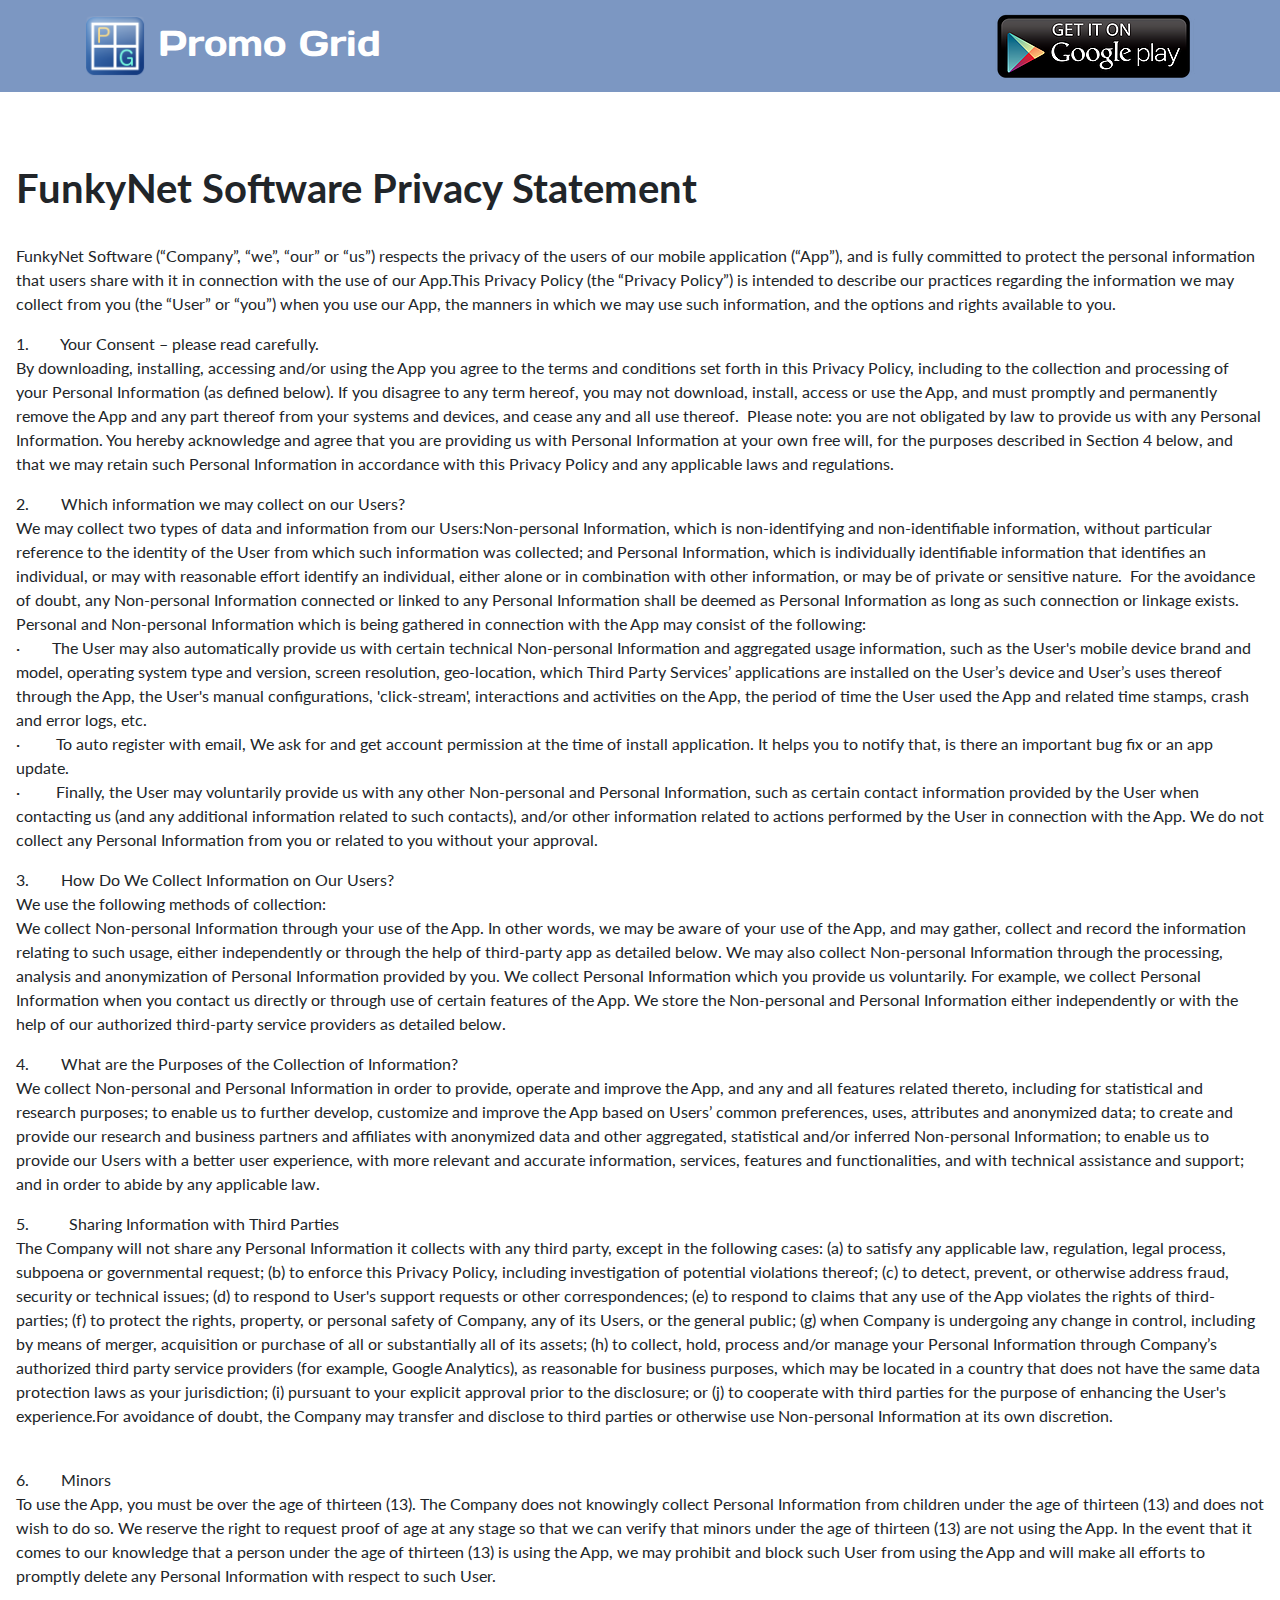
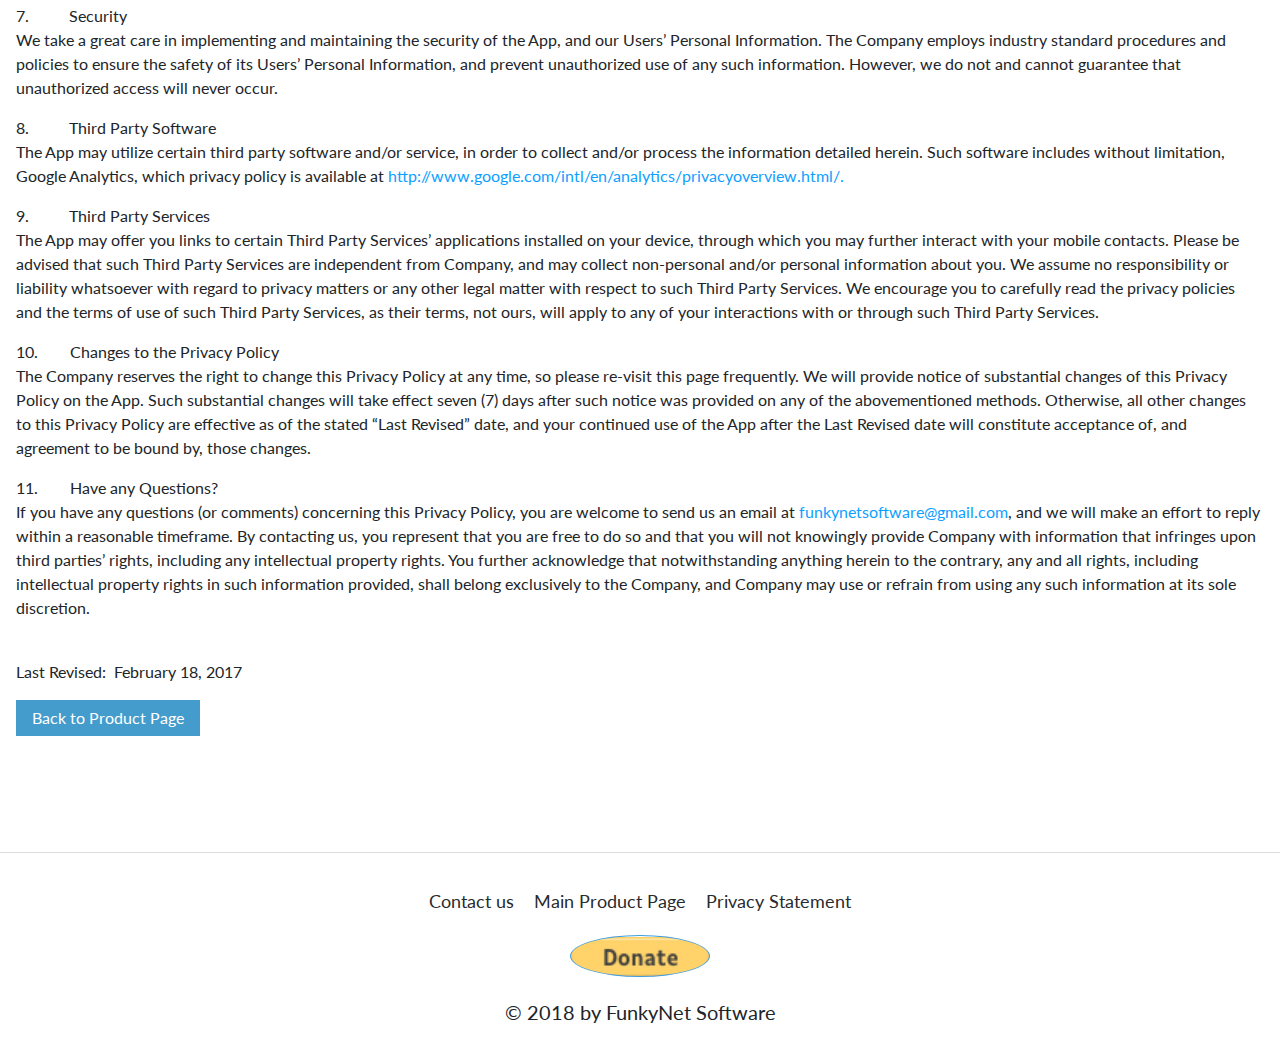
<file: PromoGridWeb-Publish/privacy-statement.html>
<!DOCTYPE html>
<html>

<head>
    <meta charset="utf-8">
    <meta name="viewport" content="width=device-width, initial-scale=1.0">
    <meta name="viewport" content="width=device-width,initial-scale=1">
    <meta name="description" content="Provides the Privacy Statement for the Promo Grid (Free and Pro) app.">
    <title>Promo Grid Privacy Statement</title>
    <link rel="stylesheet" href="assets/bootstrap/css/bootstrap.min.css">
    <link rel="stylesheet" href="https://fonts.googleapis.com/css?family=Lato:300,400,700">
    <link rel="stylesheet" href="assets/fonts/font-awesome.min.css">
    <link rel="stylesheet" href="https://fonts.googleapis.com/css?family=Alfa+Slab+One">
    <link rel="stylesheet" href="https://fonts.googleapis.com/css?family=Architects+Daughter">
    <link rel="stylesheet" href="https://fonts.googleapis.com/css?family=Days+One">
    <link rel="stylesheet" href="https://fonts.googleapis.com/css?family=Delius+Unicase">
    <link rel="stylesheet" href="https://fonts.googleapis.com/css?family=Fugaz+One">
    <link rel="stylesheet" href="assets/css/Features-Boxed.css">
    <link rel="stylesheet" href="assets/css/Projects-Clean.css">
    <link rel="stylesheet" href="assets/css/user.css">
<link rel="shortcut icon" href="https://s3.amazonaws.com/www.promogrid.funkynetsoftware.com/assets/img/promogrid_favicon.png">
<meta name="viewport" content="width=device-width, initial-scale=1" />
</head>

<body>
    <nav class="navbar navbar-dark navbar-expand-lg fixed-top bg-white" id="navbar" style="background-color:rgb(139,119,140);height:92px;">
        <div class="container"><a class="navbar-brand logo" href="#" style="font-size:36px;font-family:'Days One', sans-serif;"><img src="assets/img/ic_launcher_promogrid_512.png" style="width:60px;margin:4;padding:4;">&nbsp;Promo Grid</a><button class="navbar-toggler" data-toggle="collapse" data-target="#navbarNav"></button>
            <div
                class="collapse navbar-collapse" id="navbarNav"><a class="btn btn-primary active btn-sm ml-auto" role="button" href="https://play.google.com/store/apps/details?id=com.promogrid.funkynetsoftware.free" style="background-image:url(&quot;assets/img/googlePlay.png&quot;);width:200px;height:68px;padding:0px;font-size:0;background-color:transparent;"></a></div>
        </div>
    </nav>
    <main class="page hire-me-page" style="margin:8px;padding:8px;">
        <section class="portfolio-block hire-me">
            <h1><br><strong>FunkyNet Software Privacy Statement</strong><br></h1>
            <p><br>FunkyNet Software (“Company”, “we”, “our” or “us”) respects the privacy of the users of our mobile application (“App”), and is fully committed to protect the personal information that users share with it in connection with the use of our
                App.This Privacy Policy (the “Privacy Policy”) is intended to describe our practices regarding the information we may collect from you (the “User” or “you”) when you use our App, the manners in which we may use such information, and the
                options and rights available to you.​&nbsp;<br></p>
            <p>1.&nbsp; &nbsp; &nbsp; &nbsp; Your Consent – please read carefully. &nbsp;<br>By downloading, installing, accessing and/or using the App you agree to the terms and conditions set forth in this Privacy Policy, including to the collection and
                processing of your Personal Information (as defined below). If you disagree to any term hereof, you may not download, install, access or use the App, and must promptly and permanently remove the App and any part thereof from your systems
                and devices, and cease any and all use thereof. &nbsp;Please note: you are not obligated by law to provide us with any Personal Information. You hereby acknowledge and agree that you are providing us with Personal Information at your own
                free will, for the purposes described in Section 4 below, and that we may retain such Personal Information in accordance with this Privacy Policy and any applicable laws and regulations. &nbsp;<br></p>
            <p>2.&nbsp; &nbsp; &nbsp; &nbsp; Which information we may collect on our Users?<br>We may collect two types of data and information from our Users:Non-personal Information, which is non-identifying and non-identifiable information, without particular
                reference to the identity of the User from which such information was collected; and Personal Information, which is individually identifiable information that identifies an individual, or may with reasonable effort identify an individual,
                either alone or in combination with other information, or may be of private or sensitive nature. &nbsp;For the avoidance of doubt, any Non-personal Information connected or linked to any Personal Information shall be deemed as Personal
                Information as long as such connection or linkage exists. Personal and Non-personal Information which is being gathered in connection with the App may consist of the following:<br>· &nbsp; &nbsp; &nbsp; &nbsp;The User may also automatically
                provide us with certain technical Non-personal Information and aggregated usage information, such as the User's mobile device brand and model, operating system type and version, screen resolution, geo-location, which Third Party Services’
                applications are installed on the User’s device and User’s uses thereof through the App, the User's manual configurations, 'click-stream', interactions and activities on the App, the period of time the User used the App and related time
                stamps, crash and error logs, etc.<br>· &nbsp; &nbsp; &nbsp; &nbsp; To auto register with email, We ask for and get account permission at the time of install application. It helps you to notify that, is there an important bug fix or an
                app update.<br>· &nbsp; &nbsp; &nbsp; &nbsp; Finally, the User may voluntarily provide us with any other Non-personal and Personal Information, such as certain contact information provided by the User when contacting us (and any additional
                information related to such contacts), and/or other information related to actions performed by the User in connection with the App. We do not collect any Personal Information from you or related to you without your approval.<br></p>
            <p>3.&nbsp; &nbsp; &nbsp; &nbsp; How Do We Collect Information on Our Users? &nbsp;<br>We use the following methods of collection:<br>We collect Non-personal Information through your use of the App. In other words, we may be aware of your use
                of the App, and may gather, collect and record the information relating to such usage, either independently or through the help of third-party app as detailed below. We may also collect Non-personal Information through the processing,
                analysis and anonymization of Personal Information provided by you. We collect Personal Information which you provide us voluntarily. For example, we collect Personal Information when you contact us directly or through use of certain features
                of the App. We store the Non-personal and Personal Information either independently or with the help of our authorized third-party service providers as detailed below.&nbsp;<br></p>
            <p>4.&nbsp; &nbsp; &nbsp; &nbsp; What are the Purposes of the Collection of Information?<br>We collect Non-personal and Personal Information in order to provide, operate and improve the App, and any and all features related thereto, including
                for statistical and research purposes; to enable us to further develop, customize and improve the App based on Users’ common preferences, uses, attributes and anonymized data; to create and provide our research and business partners and
                affiliates with anonymized data and other aggregated, statistical and/or inferred Non-personal Information; to enable us to provide our Users with a better user experience, with more relevant and accurate information, services, features
                and functionalities, and with technical assistance and support; and in order to abide by any applicable law.<br></p>
            <p>5.&nbsp; &nbsp; &nbsp; &nbsp; &nbsp; Sharing Information with Third Parties &nbsp; &nbsp; &nbsp;<br>The Company will not share any Personal Information it collects with any third party, except in the following cases: (a) to satisfy any applicable
                law, regulation, legal process, subpoena or governmental request; (b) to enforce this Privacy Policy, including investigation of potential violations thereof; (c) to detect, prevent, or otherwise address fraud, security or technical issues;
                (d) to respond to User's support requests or other correspondences; (e) to respond to claims that any use of the App violates the rights of third-parties; (f) to protect the rights, property, or personal safety of Company, any of its Users,
                or the general public; (g) when Company is undergoing any change in control, including by means of merger, acquisition or purchase of all or substantially all of its assets; (h) to collect, hold, process and/or manage your Personal Information
                through Company’s authorized third party service providers (for example, Google Analytics), as reasonable for business purposes, which may be located in a country that does not have the same data protection laws as your jurisdiction; (i)
                pursuant to your explicit approval prior to the disclosure; or (j) to cooperate with third parties for the purpose of enhancing the User's experience.For avoidance of doubt, the Company may transfer and disclose to third parties or otherwise
                use Non-personal Information at its own discretion.​<br><br></p>
            <p>6.&nbsp; &nbsp; &nbsp; &nbsp; Minors<br>To use the App, you must be over the age of thirteen (13). The Company does not knowingly collect Personal Information from children under the age of thirteen (13) and does not wish to do so. We reserve
                the right to request proof of age at any stage so that we can verify that minors under the age of thirteen (13) are not using the App. In the event that it comes to our knowledge that a person under the age of thirteen (13) is using the
                App, we may prohibit and block such User from using the App and will make all efforts to promptly delete any Personal Information with respect to such User.<br></p>
            <p>7.&nbsp; &nbsp; &nbsp; &nbsp; &nbsp; Security<br>We take a great care in implementing and maintaining the security of the App, and our Users’ Personal Information. The Company employs industry standard procedures and policies to ensure the
                safety of its Users’ Personal Information, and prevent unauthorized use of any such information. However, we do not and cannot guarantee that unauthorized access will never occur.<br></p>
            <p>8.&nbsp; &nbsp; &nbsp; &nbsp; &nbsp; Third Party Software<br>The App may utilize certain third party software and/or service, in order to collect and/or process the information detailed herein. Such software includes without limitation, Google
                Analytics, which privacy policy is available at&nbsp;<a href="http://www.google.com/intl/en/analytics/privacyoverview.html/">http://www.google.com/intl/en/analytics/privacyoverview.html/.</a><br></p>
            <p>9. &nbsp; &nbsp; &nbsp; &nbsp; &nbsp;Third Party Services<br>The App may offer you links to certain Third Party Services’ applications installed on your device, through which you may further interact with your mobile contacts. Please be advised
                that such Third Party Services are independent from Company, and may collect non-personal and/or personal information about you. We assume no responsibility or liability whatsoever with regard to privacy matters or any other legal matter
                with respect to such Third Party Services. We encourage you to carefully read the privacy policies and the terms of use of such Third Party Services, as their terms, not ours, will apply to any of your interactions with or through such
                Third Party Services.<br></p>
            <p>10. &nbsp; &nbsp; &nbsp; &nbsp;Changes to the Privacy Policy<br>The Company reserves the right to change this Privacy Policy at any time, so please re-visit this page frequently. We will provide notice of substantial changes of this Privacy
                Policy on the App. Such substantial changes will take effect seven (7) days after such notice was provided on any of the abovementioned methods. Otherwise, all other changes to this Privacy Policy are effective as of the stated “Last Revised”
                date, and your continued use of the App after the Last Revised date will constitute acceptance of, and agreement to be bound by, those changes.​<br></p>
            <p>11. &nbsp; &nbsp; &nbsp; &nbsp;Have any Questions?<br>If you have any questions (or comments) concerning this Privacy Policy, you are welcome to send us an email at&nbsp;<a href="mailto:funkynetsoftware@gmail.com">funkynetsoftware@gmail.com</a>,
                and we will make an effort to reply within a reasonable timeframe. By contacting us, you represent that you are free to do so and that you will not knowingly provide Company with information that infringes upon third parties’ rights, including
                any intellectual property rights. You further acknowledge that notwithstanding anything herein to the contrary, any and all rights, including intellectual property rights in such information provided, shall belong exclusively to the Company,
                and Company may use or refrain from using any such information at its sole discretion.<br></p>
            <p><br>Last Revised: &nbsp;February 18, 2017<br></p><a class="btn btn-primary" role="button" href="/index.html" style="background-color:#449ccd;">Back to Product Page</a></section>
    </main>
    <footer class="page-footer">
        <div class="container">
            <div class="links"><a href="mailto:funkynetsoftware@gmail.com">Contact us</a><a href="index.html">Main Product Page</a><a href="privacy-statement.html">Privacy Statement</a></div>
            <div class="social-icons">
                <div><a class="btn btn-primary active btn-primary" role="button" href="https://www.paypal.com/donate/?token=SlA5cSHjoWU67WBsGLvdgHRBOZ_ixzg_gGtYtXqwhX4yzTXf7E8JQvqcHNKvHiTf9KJ3o0&amp;country.x=US&amp;locale.x=" style="background-image:url(&quot;assets/img/btn_donate_LG.gif&quot;);background-repeat:no-repeat;background-size:contain;background-color:rgba(14,160,255,0);height:42px;width:140px;margin:0px;background-position:center;"></a></div>
            </div>
            <div class="social-icons">
                <div>
                    <p style="font-size:20px;">© 2018 by&nbsp;FunkyNet Software<br></p>
                </div>
            </div>
        </div>
    </footer>
    <script src="assets/js/jquery.min.js"></script>
    <script src="assets/bootstrap/js/bootstrap.min.js"></script>
    <script src="assets/js/theme.js"></script>
</body>

</html>
</file>
<file: PromoGridWeb-Publish/assets/css/Features-Boxed.css>
.features-boxed {
  color:#313437;
  background-color:#eef4f7;
}

.features-boxed p {
  color:#7d8285;
}

.features-boxed h2 {
  font-weight:bold;
  margin-bottom:40px;
  padding-top:40px;
  color:inherit;
}

@media (max-width:767px) {
  .features-boxed h2 {
    margin-bottom:25px;
    padding-top:25px;
    font-size:24px;
  }
}

.features-boxed .intro {
  font-size:16px;
  max-width:500px;
  margin:0 auto;
}

.features-boxed .intro p {
  margin-bottom:0;
}

.features-boxed .features {
  padding:50px 0;
}

.features-boxed .item {
  text-align:center;
}

.features-boxed .item .box {
  text-align:center;
  padding:30px;
  background-color:#fff;
  margin-bottom:30px;
}

.features-boxed .item .icon {
  font-size:60px;
  color:#1485ee;
  margin-top:20px;
  margin-bottom:35px;
}

.features-boxed .item .name {
  font-weight:bold;
  font-size:18px;
  margin-bottom:8px;
  margin-top:0;
  color:inherit;
}

.features-boxed .item .description {
  font-size:15px;
  margin-top:15px;
  margin-bottom:20px;
}

#feature-col-1 {
}
</file>
<file: PromoGridWeb-Publish/assets/css/Projects-Clean.css>
.projects-clean {
  color:#313437;
  background-color:#fff;
}

.projects-clean p {
  color:#7d8285;
}

.projects-clean h2 {
  font-weight:bold;
  margin-bottom:40px;
  padding-top:40px;
  color:inherit;
}

@media (max-width:767px) {
  .projects-clean h2 {
    margin-bottom:25px;
    padding-top:25px;
    font-size:24px;
  }
}

.projects-clean .intro {
  font-size:16px;
  max-width:500px;
  margin:0 auto;
}

.projects-clean .intro p {
  margin-bottom:0;
}

.projects-clean .projects {
  padding-bottom:40px;
}

.projects-clean .item {
  text-align:center;
  padding-top:50px;
  min-height:425px;
}

.projects-clean .item .name {
  font-weight:bold;
  margin-top:28px;
  margin-bottom:8px;
  color:inherit;
}

.projects-clean .item .description {
  font-size:15px;
  margin-top:15px;
  margin-bottom:0;
}
</file>
<file: PromoGridWeb-Publish/assets/css/user.css>
.btn.btn-primary {
  border-radius:0px;
  border-width:0px;
}

.btn-primary:not(:disabled):not(.disabled).active:focus, .btn-primary:not(:disabled):not(.disabled):active:focus, .show > .btn-primary.dropdown-toggle:focus {
  /*box-shadow:0 0 0 .2rem rgba(14,160,255,.5);*/
}

.btn-primary:not(:disabled):not(.disabled).active, .btn-primary:not(:disabled):not(.disabled):active, .show > .btn-primary.dropdown-toggle {
  color:#fff;
  background-color:#0084da;
  /*border-color:#007ccd;*/
}

body {
}

#hero_new {
  width:100%;
  height:100vh;
  background-image:url("../../assets/img/adult-beautiful-caucasian-914931.jpg");
  background-position:center;
  background-size:cover;
  background-repeat:no-repeat;
}

@media (min-width: 576px) {
  #title {
    font-family:'Days One', sans-serif;
    background-position:center;
    font-size:66px;
  }
}

.about-me {
  width:100%;
}

.container {
  text-align:center;
}

#navbar {
  background-color:rgb(102,79,103);
}

.bg-white {
  background-color:#7c97c2!important;
}

@media (min-width: 320px) {
  #main_page_container {
    background-color:rgba(37,78,89,0.58);
    /*width:80;*/
    padding:2px;
  }
}

@media (min-width: 768px) {
  #main_page_container {
    background-color:rgba(37,78,89,0.58);
    width:70%;
    padding:2px;
  }
}

@media (max-width: 320px) {
  #title {
    font-family:'Days One', sans-serif;
    font-size:36px;
  }
}

@media (min-width: 320px) {
  #subtitle {
    font-size:18px;
  }
}

@media (min-width: 576px) {
  #subtitle {
    font-size:24px;
  }
}

@media (max-width: 320px) {
  #tagline {
    font-size:20px;
  }
}

@media (min-width: 768px) {
  #tagline {
    font-size:42px;
  }
}

@media (max-width: 768px) {
  #tagline {
    font-size:36px;
  }
}

#google_btn {
  align-content:center;
  align-self:center;
}

@media (min-width:992px) {
  .col-lg-2 {
    -ms-flex:0 0 40%;
    flex:0 0 40%;
    max-width:40%;
  }
}

@media (min-width:768px) {
  .col-md-2 {
    -ms-flex:0 0 46%;
    flex:0 0 46%;
    max-width:46;
  }
}

@media (min-width:576px) {
  .col-sm-1 {
    -ms-flex:0 0 100%;
    flex:0 0 100%;
    max-width:100%;
  }
}

.anchor {
  a.anchor{display:block;
  position:relative;
  top:-2500px;
  visibility:hidden;
}

#learnmore {
  a.anchor {    display:block;
  position:relative;
  top:-250px;
  visibility:hidden;
}

#step-div-1 {
  margin:auto;
  width:95%;
  height:80%;
  padding:4px;
  align-self:center;
  align-items:center;
  align-content:center;
}

.bg-white {
  background-color:#917793!important;
}
</file>
